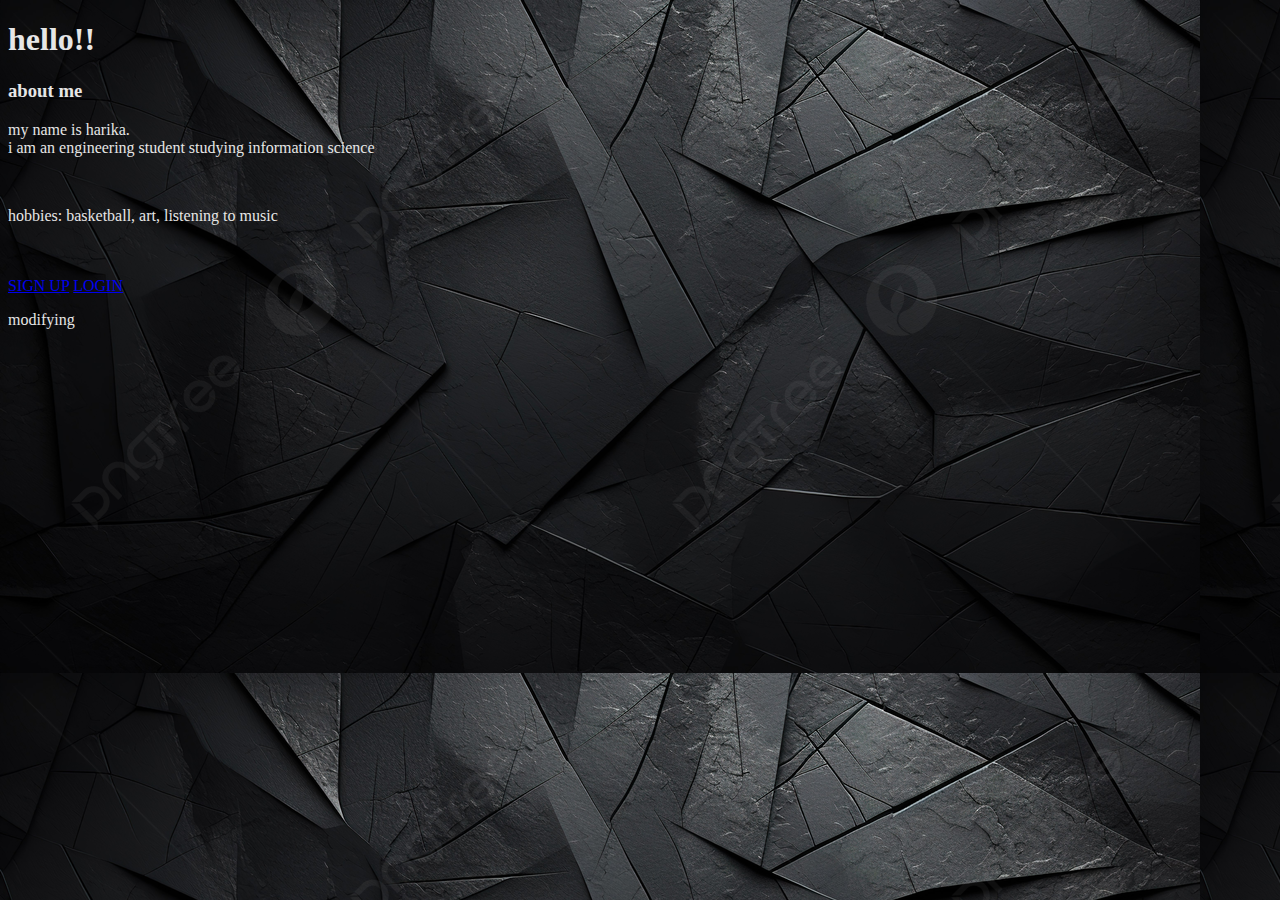
<file: index.html>
<!DOCTYPE html>
<html lang="en">
<head>
    <meta charset="UTF-8">
    <meta name="viewport" content="width=device-width, initial-scale=1.0">
    <title>index</title>
    <link rel="stylesheet" href="style.css">
    
</head>
<body>
    
    <centre><h1>hello!!</h1></centre>
    <h3>about me</h3>
    <p>my name is harika.<br>i am an engineering student studying information science</p><br>
    <p>hobbies: basketball, art, listening to music</p>
    <br><br>
    <a href="signup.html">SIGN UP</a>
    <a href="login.html">LOGIN</a>
    <p>modifying</p>
    
</body>
</html>
</file>
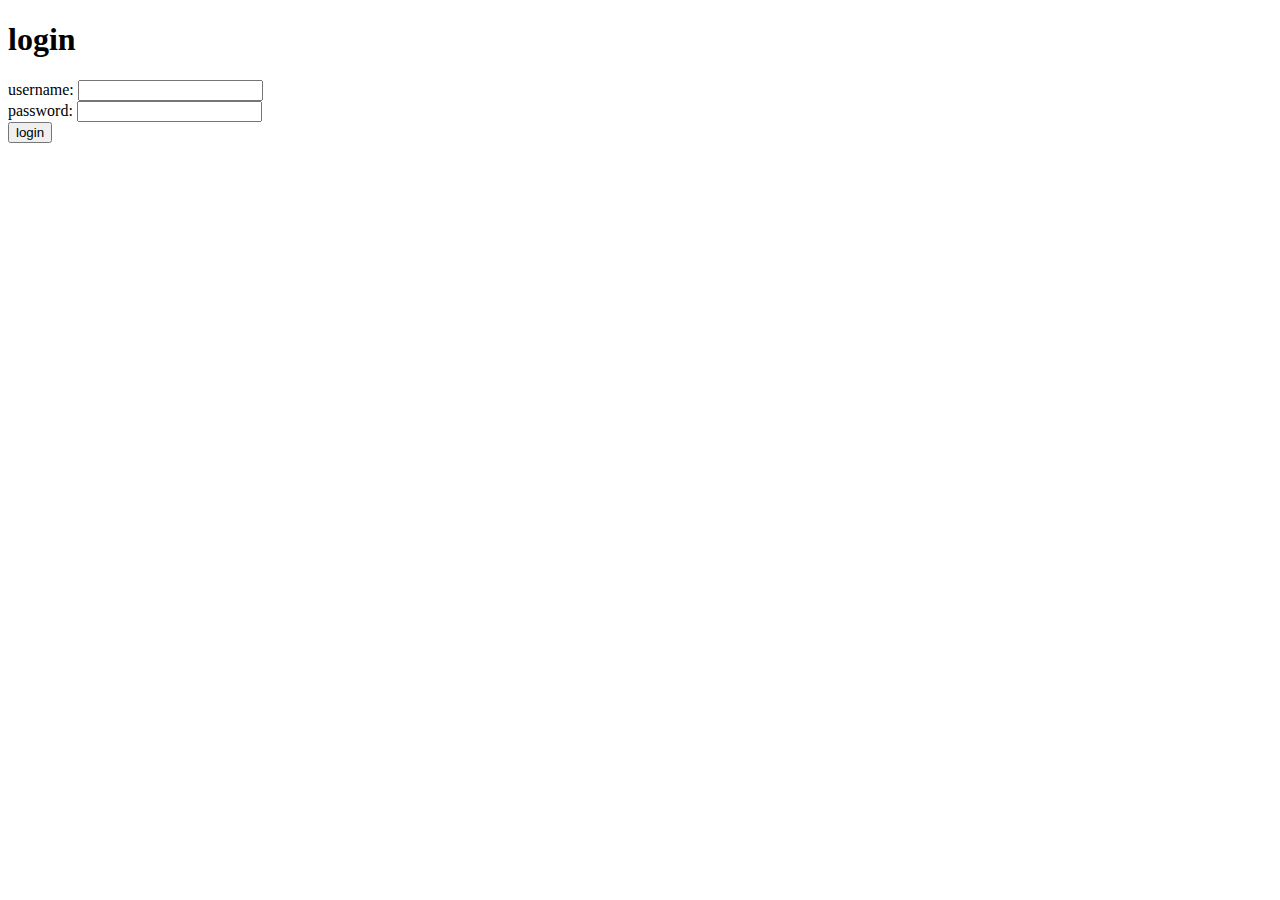
<file: login.html>
<!DOCTYPE html>
<html lang="en">
<head>
    <meta charset="UTF-8">
    <meta name="viewport" content="width=device-width, initial-scale=1.0">
    <title>login</title>
</head>
<body>
    <h1>login</h1>
    <label>username: </label>    
    <input type="text" id="name" name="name" required><br>
    <label>password: </label>
    <input type="text" id="password" name="password" required><br>
    <button>login</button>
</body>
</html>
</file>
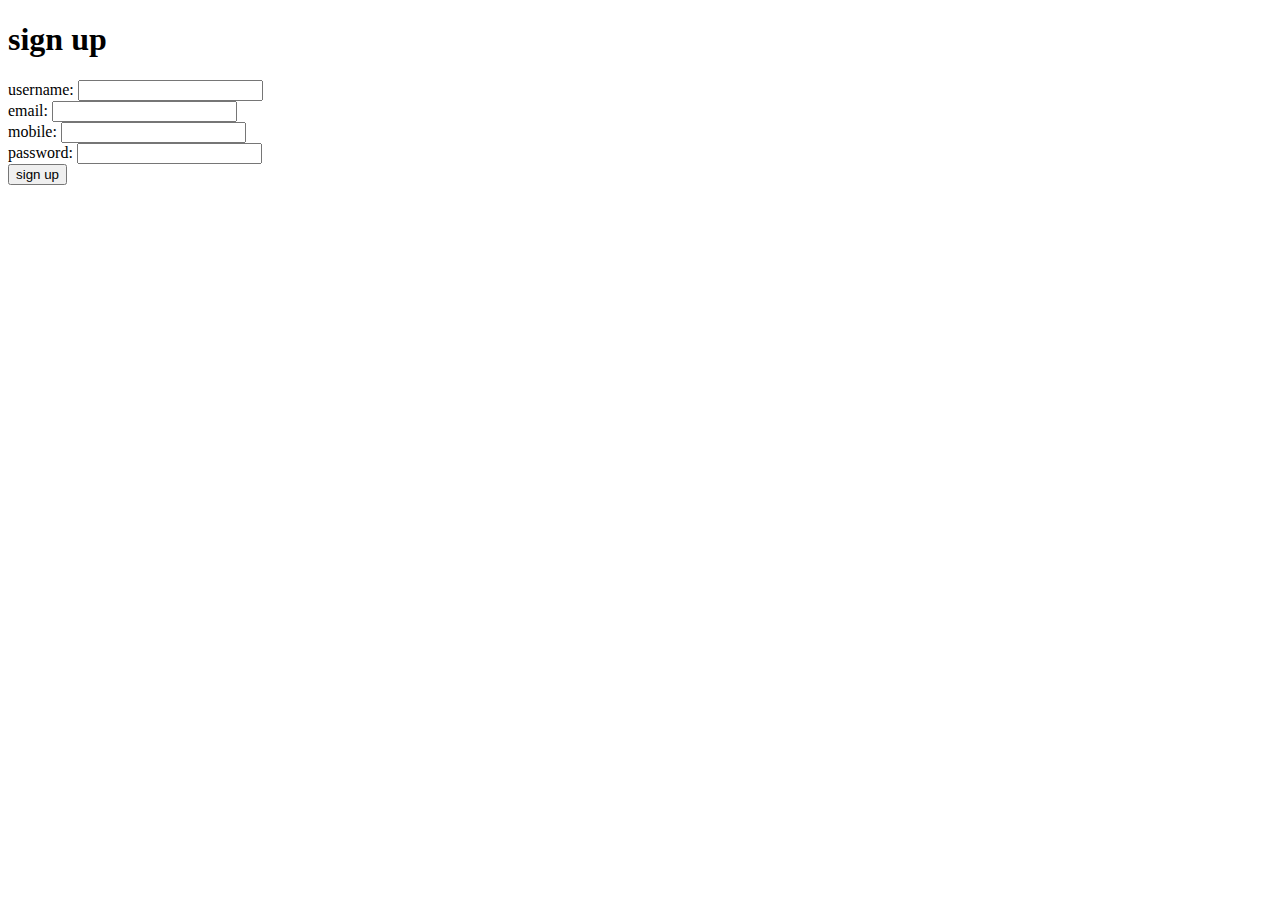
<file: signup.html>
<!DOCTYPE html>
<html lang="en">
<head>
    <meta charset="UTF-8">
    <meta name="viewport" content="width=device-width, initial-scale=1.0">
    <title>sign up</title>
</head>
<body>
    <h1>sign up</h1>
    <label>username: </label>    
    <input type="text" id="name" name="name" required><br>
    <label>email: </label>
    <input type="text" id="email" name="email" required><br>
    <label>mobile: </label>
    <input type="text" id="mobile" name="mobile" required><br>
    <label>password: </label>
    <input type="text" id="password" name="password" required><br>
    <button>sign up</button>
</body>
</html>
</file>
<file: style.css>
body{
    background-image: url('bg.jpg'); 
    color: #e6e6e6;
}
</file>
